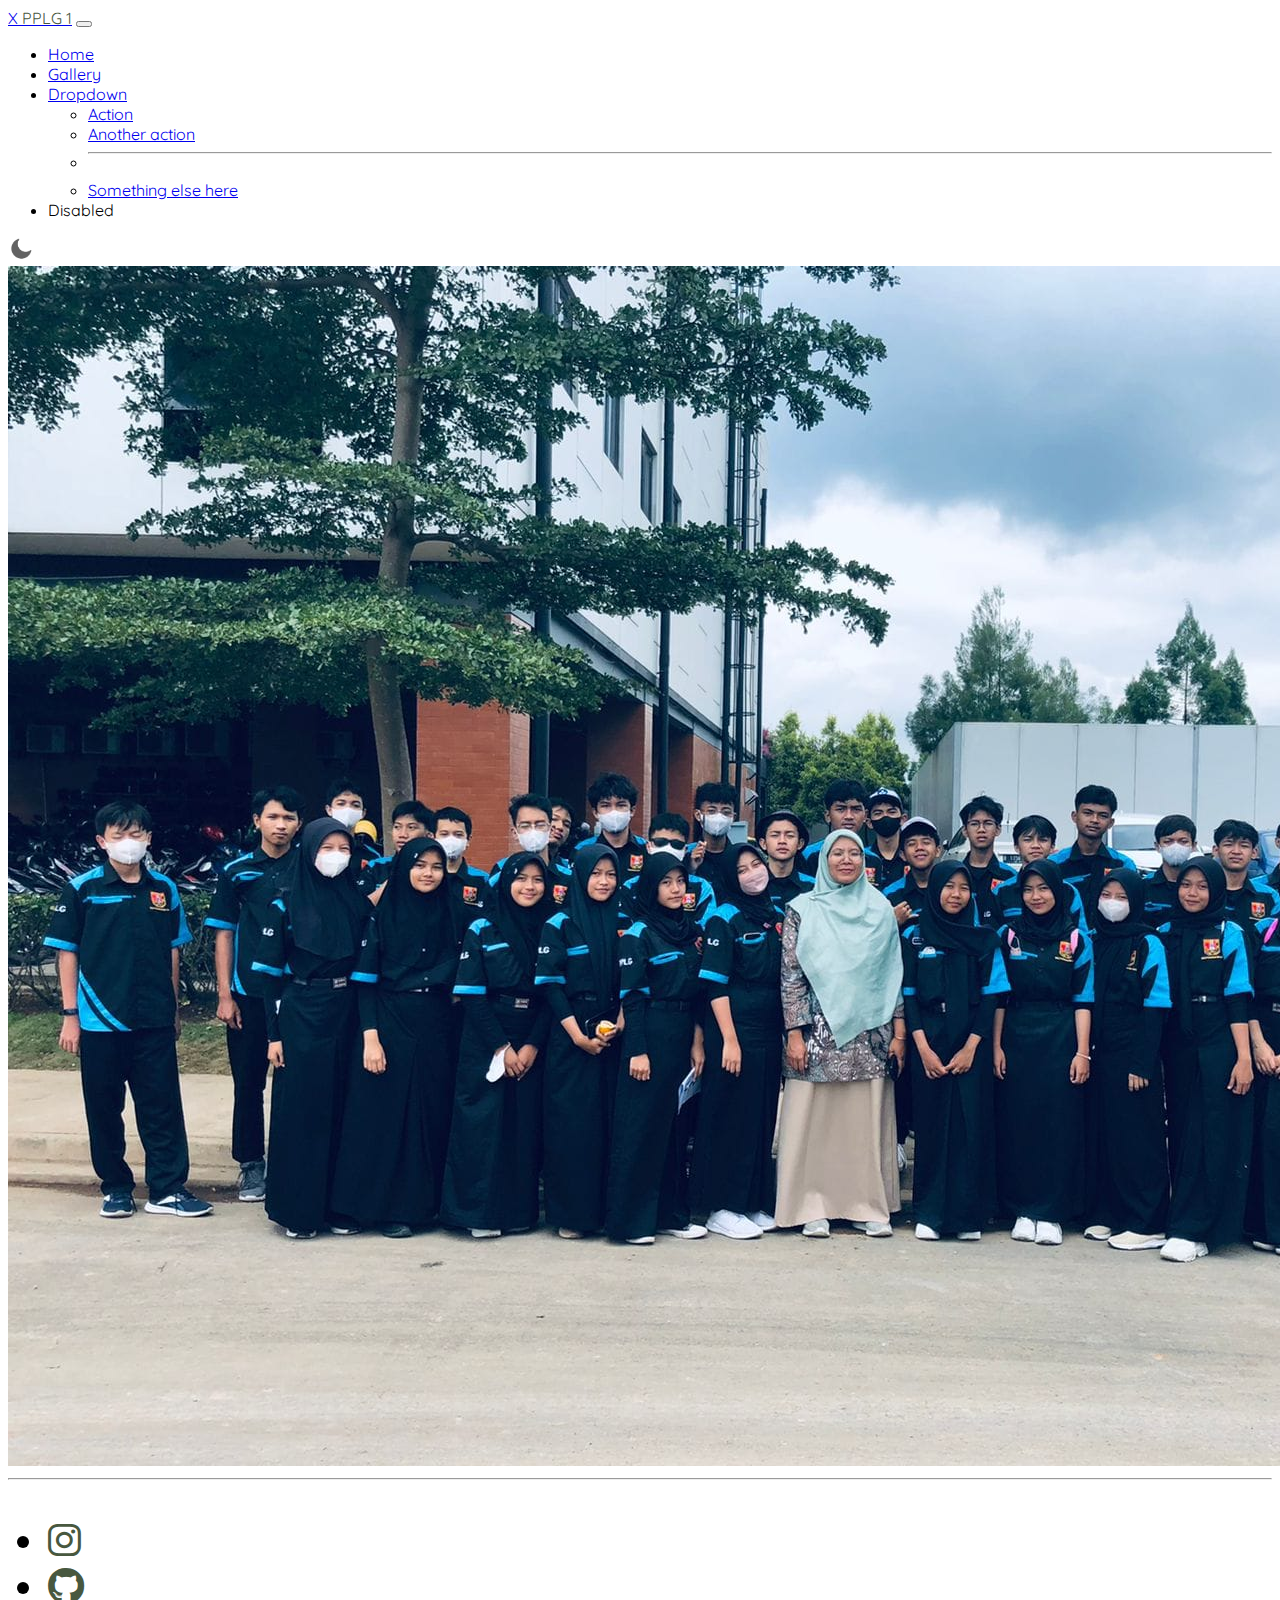
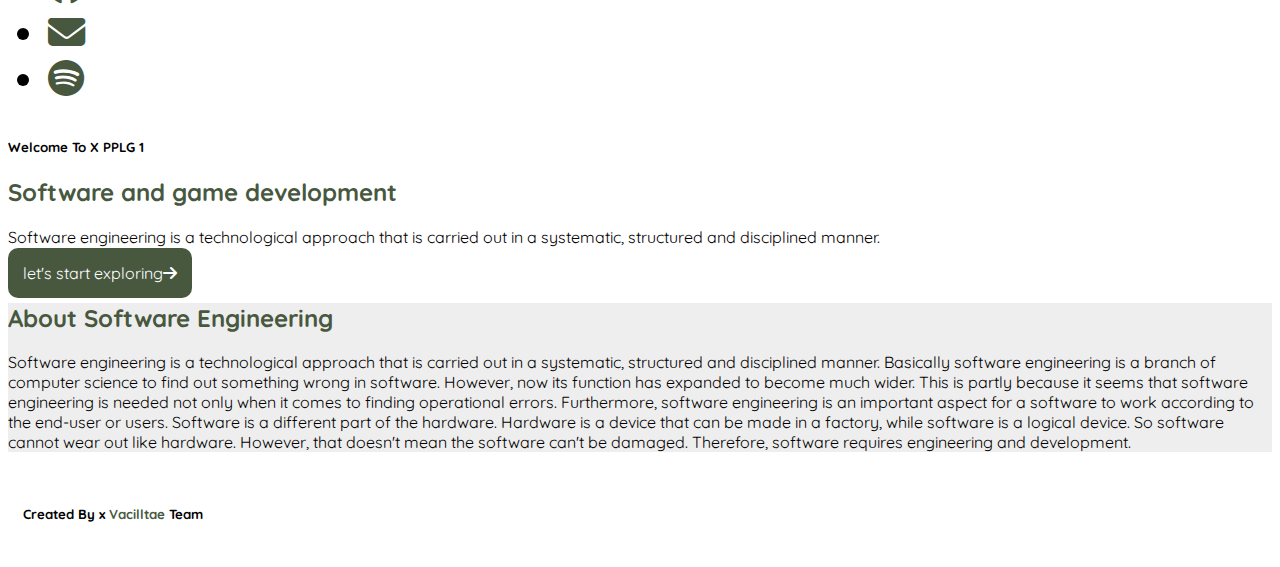
<file: index.html>
<!doctype html>
<html lang="en">
  <head>
    <meta charset="utf-8">
    <meta name="viewport" content="width=device-width, initial-scale=1">
    <title>Welcome To X PPLG 1</title>
    <link rel="preconnect" href="https://fonts.googleapis.com">
    <link rel="preconnect" href="https://fonts.gstatic.com" crossorigin><link href="https://fonts.googleapis.com/css2?family=Quicksand&display=swap" rel="stylesheet">
    <link href="https://cdn.jsdelivr.net/npm/bootstrap@5.2.3/dist/css/bootstrap.min.css" rel="stylesheet" integrity="sha384-rbsA2VBKQhggwzxH7pPCaAqO46MgnOM80zW1RWuH61DGLwZJEdK2Kadq2F9CUG65" crossorigin="anonymous">
    <link rel="stylesheet" href="assets/fontawesome/css/all.min.css">
    <link rel="stylesheet" href="style.css">
  </head>
  <body class="light-theme">
    <nav class="navbar navbar-expand-lg bg-white" id="navbar">
      <div class="container p-5">
        <a class="navbar-brand fw-bold" href="index.html">X <span class="text-feld-graw">PPLG 1</span></a>
        <button class="navbar-toggler" type="button" data-bs-toggle="collapse" data-bs-target="#navbarSupportedContent" aria-controls="navbarSupportedContent" aria-expanded="false" aria-label="Toggle navigation">
          <span class="navbar-toggler-icon"></span>
        </button>
      <div class="collapse navbar-collapse" id="navbarSupportedContent">
        <ul class="navbar-nav ms-auto mb-2 mb-lg-0">
          <li class="nav-item">
            <a class="nav-link active" aria-current="page" href="#">Home</a>
          </li>
          <li class="nav-item">
            <a class="nav-link" href="pages/gallery.html">Gallery</a>
          </li>
          <li class="nav-item dropdown">
            <a class="nav-link dropdown-toggle" href="#" role="button" data-bs-toggle="dropdown" aria-expanded="false">
              Dropdown
            </a>
            <ul id="dropdown-menu" class="dropdown-menu">
              <li><a class="dropdown-item" href="#">Action</a></li>
              <li><a class="dropdown-item" href="#">Another action</a></li>
              <li><hr class="dropdown-divider"></li>
              <li><a class="dropdown-item" href="#">Something else here</a></li>
            </ul>
          </li>
          <li class="nav-item me-2">
            <a class="nav-link disabled">Disabled</a>
          </li>
        </ul>
        <img id="theme-icon" src="assets/img/moon.png" alt="" style="width: 25px; cursor: pointer;">
      </div>
    </div>
  </nav>

  <div id="jumbotron">
    <div class="jumbotron">
      <div class="container">
        <div class="row justify-content-center">
          <div class="col-md-6 order-first order-md-5 align-self-center mb-4">
            <img src="assets/img/5.jpeg" alt="" class="img-fluid rounded-5">
          </div>
          <hr class="d-md-none d-md-block">
          <div class="col-md-1 align-self-center">
            <ul class="list-unstyled d-flex justify-content-center gap-3 d-md-block" style="font-size: 28pt;">
              <li>
                <a href="https://www.instagram.com/x_vacillate/" target="_blank">
                  <i class="fa-brands fa-instagram text-feld-graw"></i>
                </a>
              </li>
              <li>
                <a href="https://github.com/perangkatlunak1" target="_blank">
                  <i class="fa-brands fa-github text-feld-graw"></i>
                </a>
              </li>
              <li>
                <a href="mailto:pplg.perangkatlunak1@gmail.com" target="_blank">
                  <i class="fa-solid fa-envelope text-feld-graw"></i>
                </a>
              </li>
              <li>
                <a href="">
                  <i class="fa-brands fa-spotify text-feld-graw"></i>
                </a>
              </li>
            </ul>
          </div>
          <div class="col-md-4 align-self-center">
            <h5>Welcome To X PPLG 1</h5>
            <h2 class="h2 fw-bold text-hunter-green">Software and game development</h2>
            <p class="subtitle mb-4">Software engineering is a technological approach that is carried out in a systematic, structured and disciplined manner.</p>
            <a href="#" class="btn-custom btn-custom-hg me-2">let's start exploring<i class="ms-2 fa-solid fa-arrow-right"></i></a>
          </div>
        </div>
      </div>
    </div>
  </div>

  <div id="about" style="background-color: #eeeeee;">
    <div class="container p-5">
      <h2 class="text-center text-hunter-green">About Software Engineering</h2>
      <p class="text-center">Software engineering is a technological approach that is carried out in a systematic, 
        structured and disciplined manner. Basically software engineering is a branch of computer science to 
        find out something wrong in software. However, now its function has expanded to become much wider. 
        This is partly because it seems that software engineering is needed not only when it comes to finding 
        operational errors. Furthermore, software engineering is an important aspect for a software to work according 
        to the end-user or users. Software is a different part of the hardware. Hardware is a device that can be made 
        in a factory, while software is a logical device. So software cannot wear out like hardware. However, that doesn't
        mean the software can't be damaged. Therefore, software requires engineering and development.</p>
    </div>
  </div>

  <div class="footer bg-light" id="footer">
    <div class="container">
      <h5 class="text-center">Created By x <span class="text-feld-graw">Vacilltae</span> Team</h5>
    </div>
  </div>

    <script src="scripts.js"></script>
    <script src="https://cdn.jsdelivr.net/npm/bootstrap@5.2.3/dist/js/bootstrap.bundle.min.js" integrity="sha384-kenU1KFdBIe4zVF0s0G1M5b4hcpxyD9F7jL+jjXkk+Q2h455rYXK/7HAuoJl+0I4" crossorigin="anonymous"></script>
  </body>
</html>
</file>
<file: style.css>
/* Hunter green = #3E5038 */
/* Feld Graw = #48583F */

* {
  font-family: 'Quicksand', sans-serif;
}

.text-hunter-green {
  color: #48583F;
}

.text-feld-graw {
  color: #48583F;
}

.w-60 {
  width: 60%;
}

.btn-custom {
  padding: 15px;
  margin-top: 15px;
  border-radius: 10px;
  text-decoration: none;
}

.btn-custom-red {
  background-color: #EB1D36;
  color: white;
}

.btn-custom-red:hover {
  background-color: #FA9494;
  color: white;
}

.btn-custom-hg {
  background-color: #48583F;
  color: white;
}

.btn-custom-hg:hover {
  background-color: #3E5038;
  color: white;
}

#gallery {
  width: 100%;
  min-height: 100vh;
}

.footer {
  padding: 15px;
}
</file>
